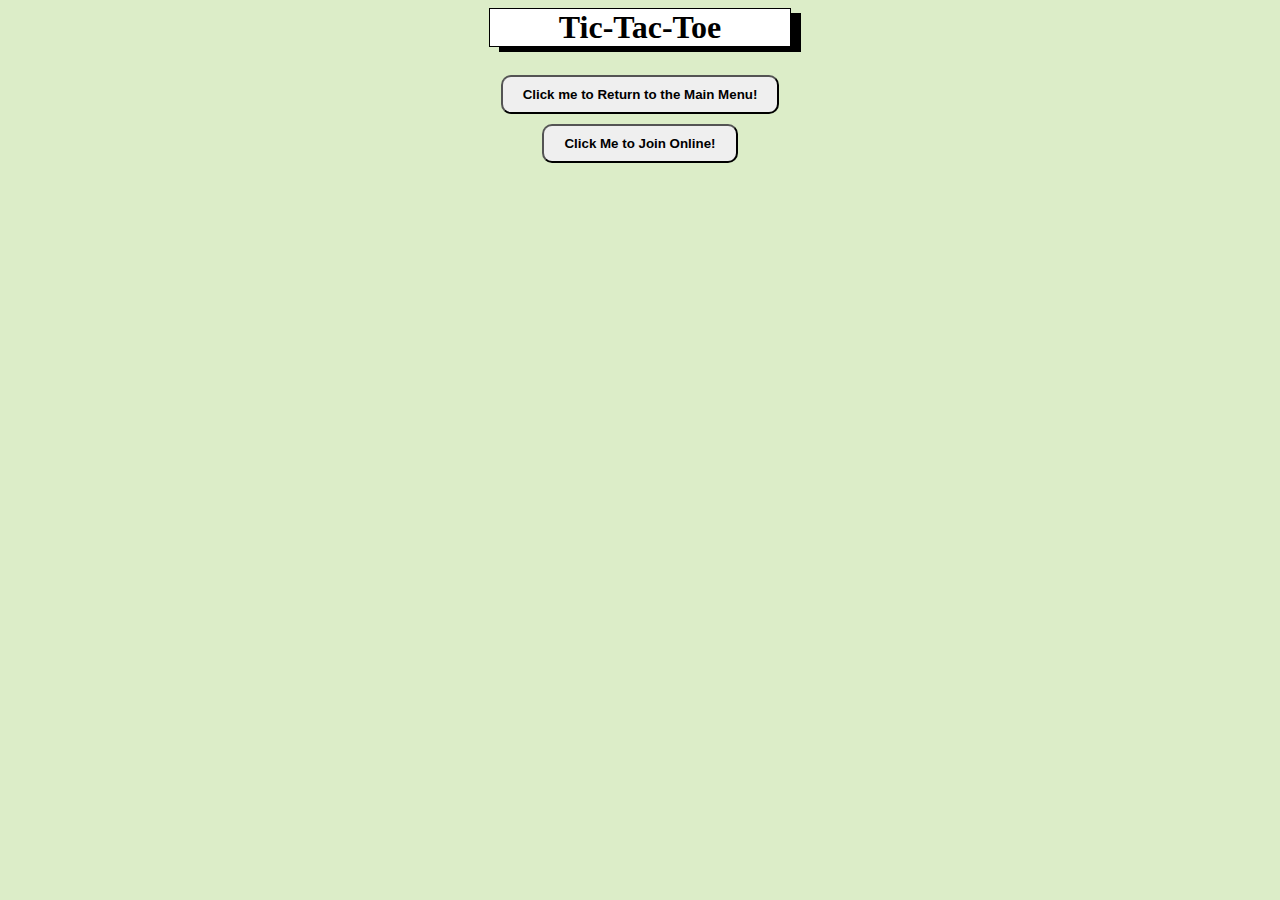
<file: index.html>
<!DOCTYPE html>
<html>
    <head>
        <link rel="stylesheet" href="lobby.css">
        <script src="connectionLogic.js"></script>
    </head>
    <body>
        <div id="titleDiv">
            <h1 class="title">Tic-Tac-Toe</h1>
            <br>
            <input class = "options" id="backButton" type="button" value="Click me to Return to the Main Menu!" onclick="returnButton()">
        </div>
        <div id="buttonMenu">
            <input class = "options" id="onlineMode" type="button" value="Click Me to Join Online!" onclick="sendID()">
        </div>

    </body>
</html>
</file>
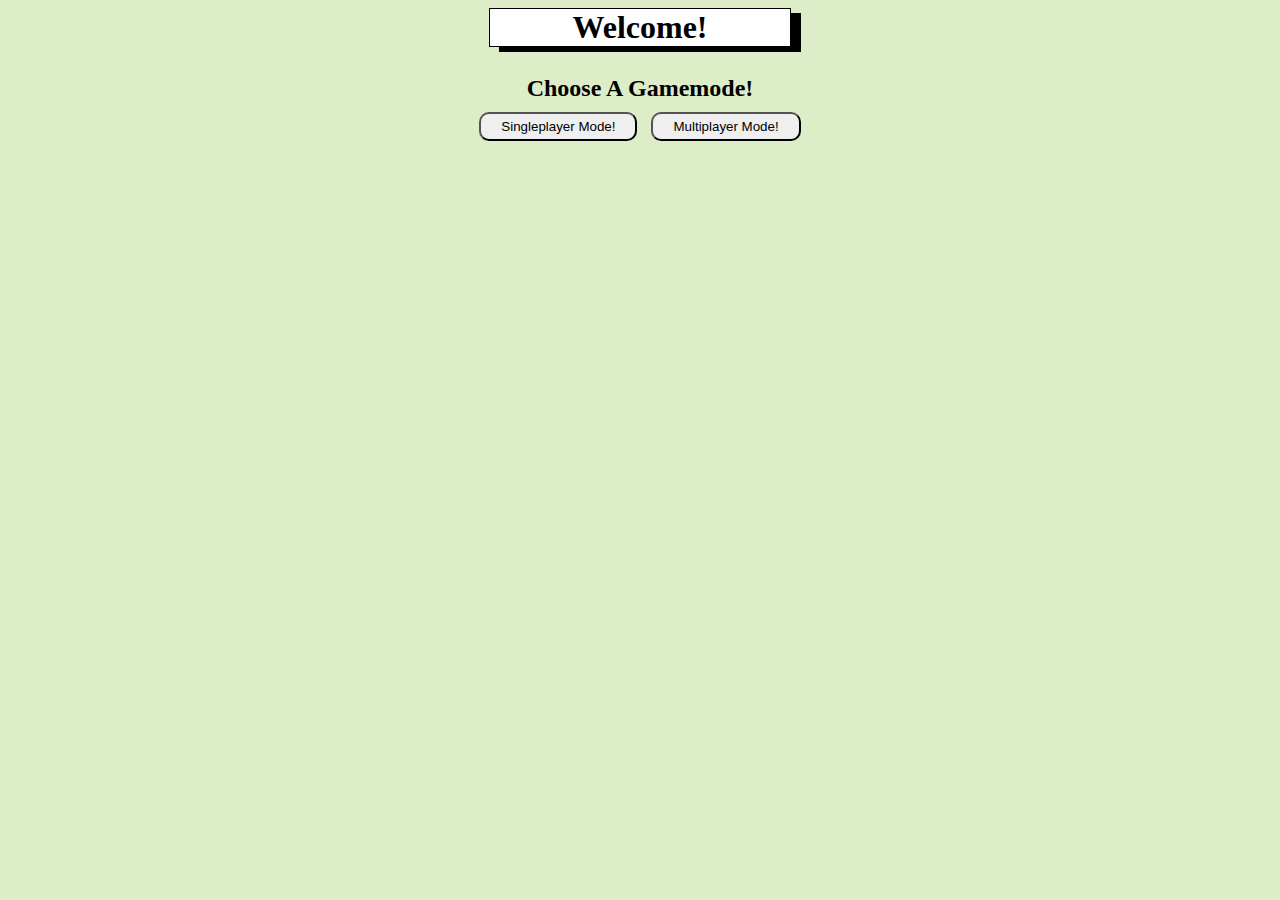
<file: mainPage.html>
<!DOCTYPE html>
<html>
    <head>
        <link rel="stylesheet" href="mainMenu.css">
        <script>

            function joinMultiplayer()
            {
                window.location.href = "index.html";
            }
            function joinSingleplayer()
            {
                window.location.href = "singleplayerOptions.html"
            }

        </script>
    </head>
    <body>
        <h1 class="title">Welcome!</h1>
        <br>
        <h2 id="secondTitle">Choose A Gamemode!</h2>
        <div id="buttonMenu">
            <input class ="options" id="sp" type="button" value="Singleplayer Mode!" onclick="joinSingleplayer()">
            <input class ="options" id="mp" type="button" value="Multiplayer Mode!" onclick="joinMultiplayer()">
        </div>
    </body>
</html>
</file>
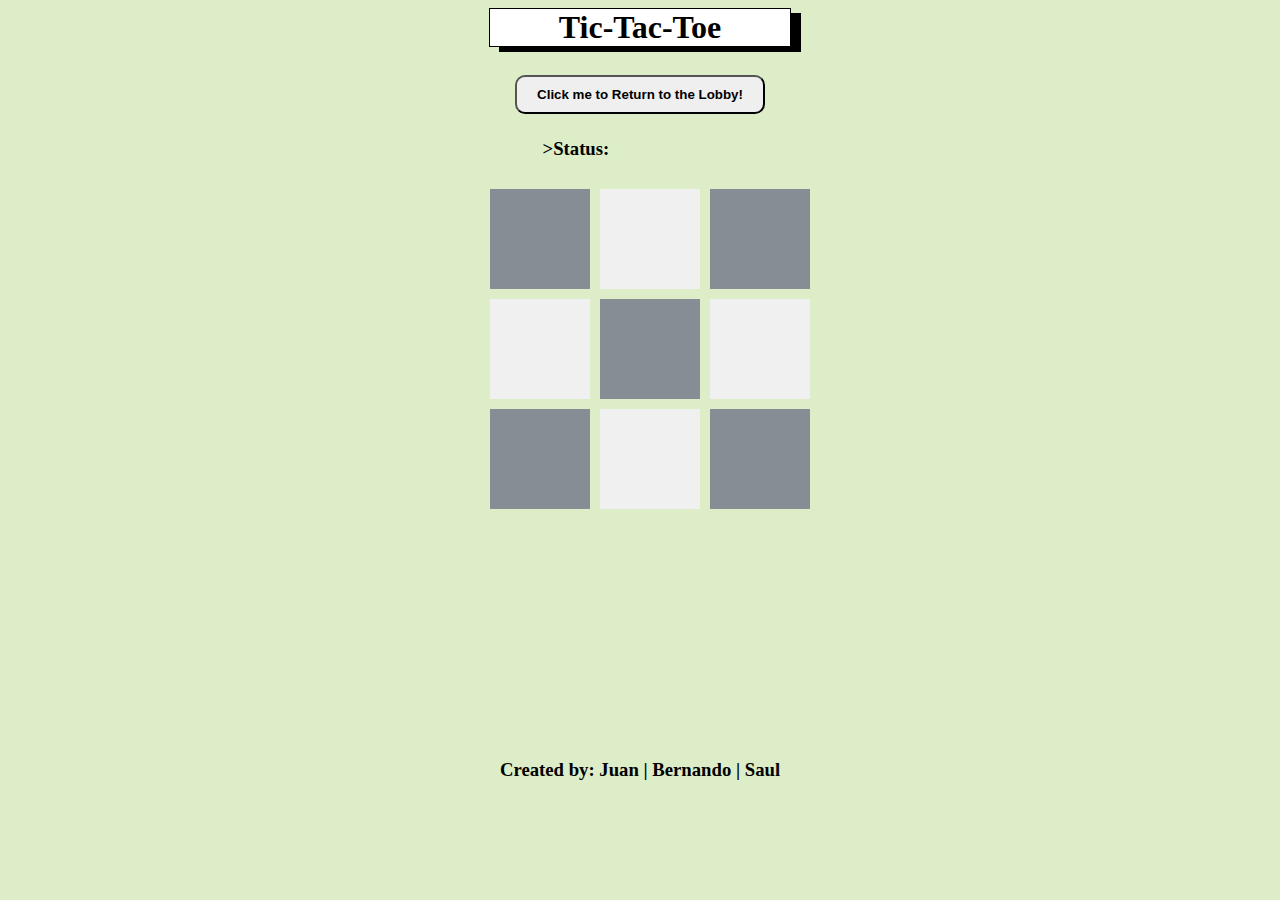
<file: multiplayerMatch.html>
<!DOCTYPE html>
<html lang="en">
<head>
    <meta charset="UTF-8">
    <meta http-equiv="X-UA-Compatible" content="IE=edge">
    <meta name="viewport" content="width=device-width, initial-scale=1.0">
    <title>Tic-Tac-Toe Game</title>
    <link rel="stylesheet" href="multiplayerMatchStyle.css">
</head>
<body>
    <div id="titleDiv">
        <h1 class="title">Tic-Tac-Toe</h1>
        <br>
        <input class = "options" id="backButton" type="button" value="Click me to Return to the Lobby!" onclick="returnToLobby()">
    </div>
    <div class="game">


        <div class="status">
            <h3>>Status: </h3>
            <div id="gameStatus"></div>
        </div>
        
        <div class="board">
            <div id="cell1" class="cell" onclick="placeMark(1)"></div>
            <div id="cell2" class="cell" onclick="placeMark(2)"></div>
            <div id="cell3" class="cell" onclick="placeMark(3)"></div>
            <div id="cell4" class="cell" onclick="placeMark(4)"></div>
            <div id="cell5" class="cell" onclick="placeMark(5)"></div>
            <div id="cell6" class="cell" onclick="placeMark(6)"></div>
            <div id="cell7" class="cell" onclick="placeMark(7)"></div>
            <div id="cell8" class="cell" onclick="placeMark(8)"></div>
            <div id="cell9" class="cell" onclick="placeMark(9)"></div>
        </div>
        <h3 class="createdBy">Created by: Juan | Bernando | Saul</h3>
    </div>


    <script>

        const ipAddr = "10.0.0.191";
        const port = "8765";
        const socket = new WebSocket("ws://" + ipAddr + ":" + port);

        // This is the client side of the game
        // Like who is current playing 
        const gameStatus = document.getElementById('gameStatus');
        // This is the board
        const cells = document.querySelectorAll('.cell');
        let player = null;


        // Redirects to Lobby
        function returnToLobby()
        {
            window.location.href = "index.html";

        }

        // Listens if the connection to the server is established
        socket.addEventListener('open', function (event) {
            gameStatus.textContent = 'Connected to the WebSocket server';
            socket.send(JSON.stringify({type:'beginMatch'}))
        });

        /* So something worth noting was that the client needed a way to block the player to make moves when it isnt their turn 
            therfore 2 functions were made, enableBoard(), disableBoard() */
        socket.addEventListener('message', function (event) {
            const data = JSON.parse(event.data);
            if (data.type === 'player') {
                player = data.player;
                gameStatus.textContent =  `${player}`;
            } else if (data.type === 'state') {
                updateBoard(data.state);
                // Enable or disable the board based on currentPlayer
                if ((data.state.currentPlayer === 'X' && player === 'p1') || 
                    (data.state.currentPlayer === 'O' && player === 'p2')) {
                    // It's this client's turn
                    enableBoard();
                } else {
                    // It's not this client's turn
                    disableBoard();
                }
            } else if (data.type === 'win') {
                alert(`Player ${data.player} won!`);
                // Disable the board after win
                disableBoard();
                // Optionally reset the game here
            } else if (data.type === 'error') {
                alert(data.message);
            }
        });

        // Enables board and allows for clicks
        function enableBoard() {
            cells.forEach(cell => {
                cell.style.pointerEvents = 'auto'; // Enable clicking
            });
        }

        // Disables board from being clicked
        function disableBoard() {
            cells.forEach(cell => {
                cell.style.pointerEvents = 'none'; // Disable clicking
            });
        }


        // Sends cellID to Server of which cell is being clicked
        function placeMark(cellId) {
            if (player) {
                socket.send(JSON.stringify({ cellId: cellId })); 
            }
        }

        // UPDATES THE BOARD
        function updateBoard(state) {
            //Clears all cells
            cells.forEach(cell => cell.textContent = '');
            // Place the marks for player1
            state.p1Moves.forEach(spot => {
                document.getElementById('cell' + spot).textContent = 'X';
            });
            // Place the marks for player2
            state.p2Moves.forEach(spot => {
                document.getElementById('cell' + spot).textContent = 'O';
            });
            // Update the current player status
            gameStatus.textContent = `Current player: ${state.currentPlayer}`;
        }
    </script>
</body>
</html>
</file>
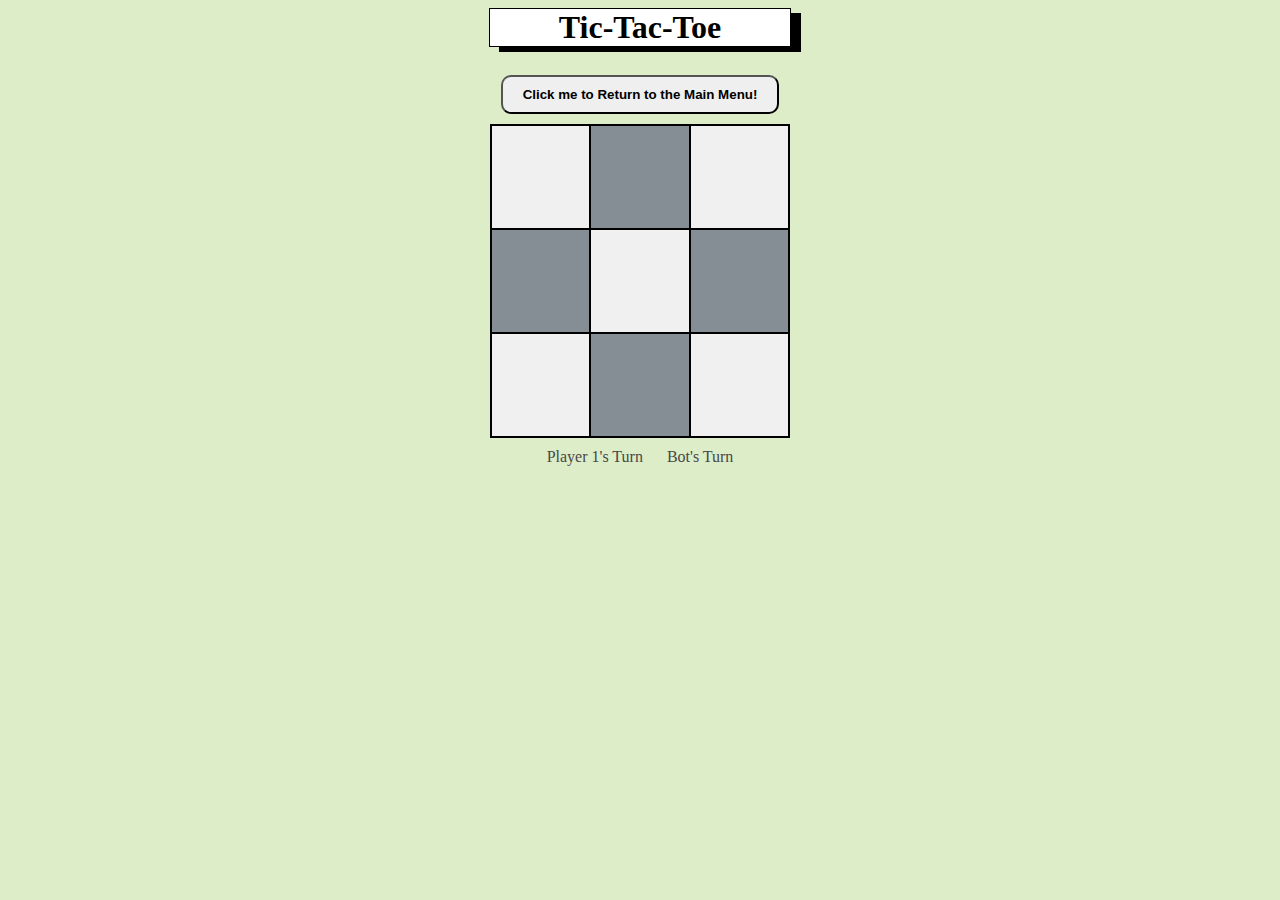
<file: singleBot.html>
<!DOCTYPE html>
<html>
    <head>
        <link rel="stylesheet" href="singleStyle.css">
    </head>

    <body>
        <div id="titleDiv">
            <h1 class="title">Tic-Tac-Toe</h1>
            <br>
            <input class = "options" id="backButton" type="button" value="Click me to Return to the Main Menu!" onclick="returnButton()">
        </div>

        <table>
        
            <tr>
                <td id="cell1" onclick="placeMark('cell1')"></td>
                <td id="cell2" onclick="placeMark('cell2')"></td>
                <td id="cell3" onclick="placeMark('cell3')"></td>
            </tr>

            <tr>
                <td id="cell4" onclick="placeMark('cell4')"></td>
                <td id="cell5" onclick="placeMark('cell5')"></td>
                <td id="cell6" onclick="placeMark('cell6')"></td>
            </tr>

            <tr>
                <td id="cell7" onclick="placeMark('cell7')"></td>
                <td id="cell8" onclick="placeMark('cell8')"></td>
                <td id="cell9" onclick="placeMark('cell9')"></td>
            </tr>
        </table>
        <div id="indicator">
            <p id="p1_indicator">Player 1's Turn</p>
            <p id="p2_indicator">Bot's Turn</p>
        </div>
        
        <div id="endResult">

        </div>

        <script src="singleBotLogic.js"></script>
    </body>
</html>
</file>
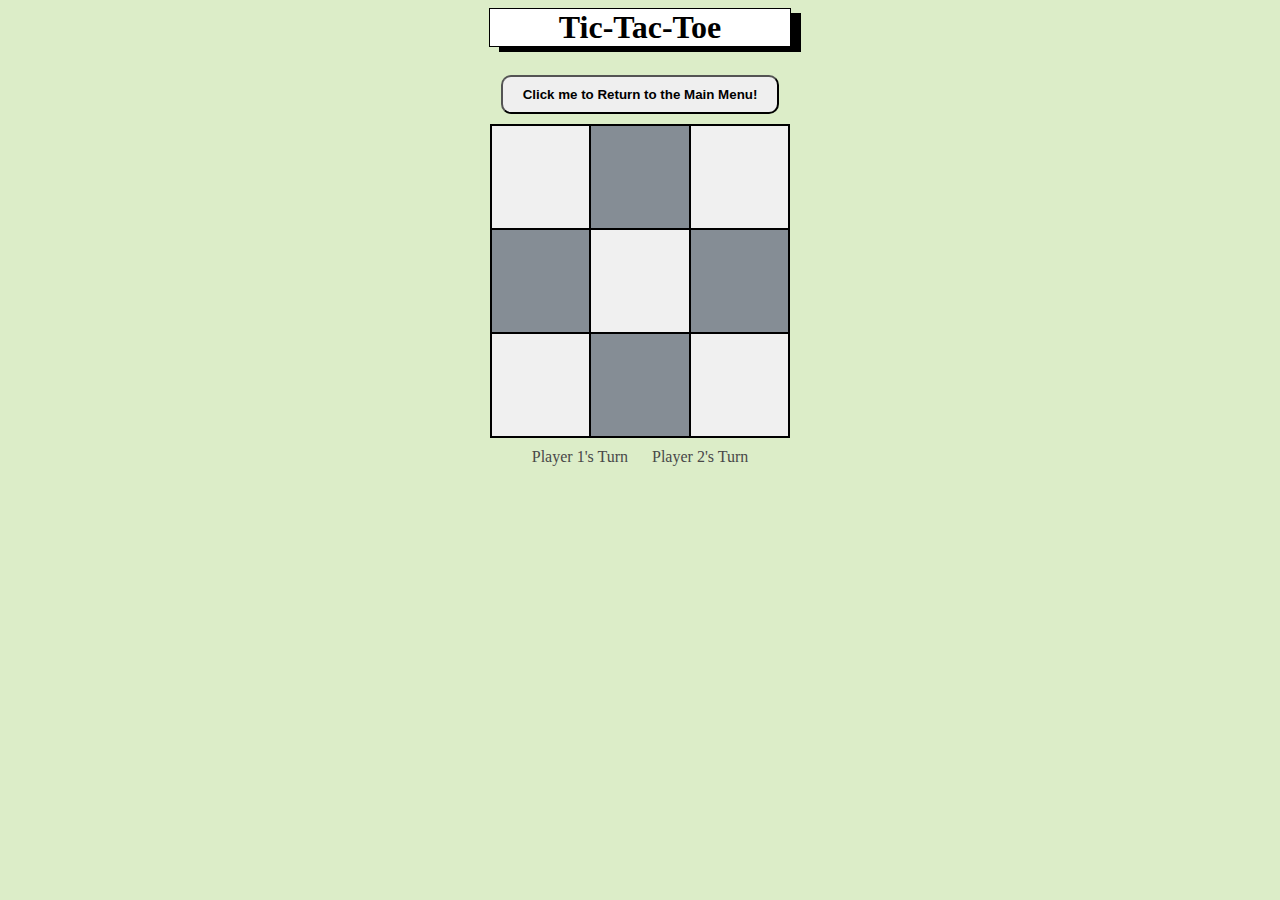
<file: singleplayerGame.html>
<!DOCTYPE html>
<html>
    <head>
        <link rel="stylesheet" href="singleStyle.css">
    </head>

    <body>
        <div id="titleDiv">
            <h1 class="title">Tic-Tac-Toe</h1>
            <br>
            <input class = "options" id="backButton" type="button" value="Click me to Return to the Main Menu!" onclick="returnButton()">
        </div>

        <table>
        
            <tr>
                <td id="cell1" onclick="placeMark('cell1')"></td>
                <td id="cell2" onclick="placeMark('cell2')"></td>
                <td id="cell3" onclick="placeMark('cell3')"></td>
            </tr>

            <tr>
                <td id="cell4" onclick="placeMark('cell4')"></td>
                <td id="cell5" onclick="placeMark('cell5')"></td>
                <td id="cell6" onclick="placeMark('cell6')"></td>
            </tr>

            <tr>
                <td id="cell7" onclick="placeMark('cell7')"></td>
                <td id="cell8" onclick="placeMark('cell8')"></td>
                <td id="cell9" onclick="placeMark('cell9')"></td>
            </tr>
        </table>
        <div id="indicator">
            <p id="p1_indicator">Player 1's Turn</p>
            <p id="p2_indicator">Player 2's Turn</p>
        </div>
        
        <div id="endResult">

        </div>

        <script src="singleplayerLogic.js"></script>
    </body>
</html>
</file>
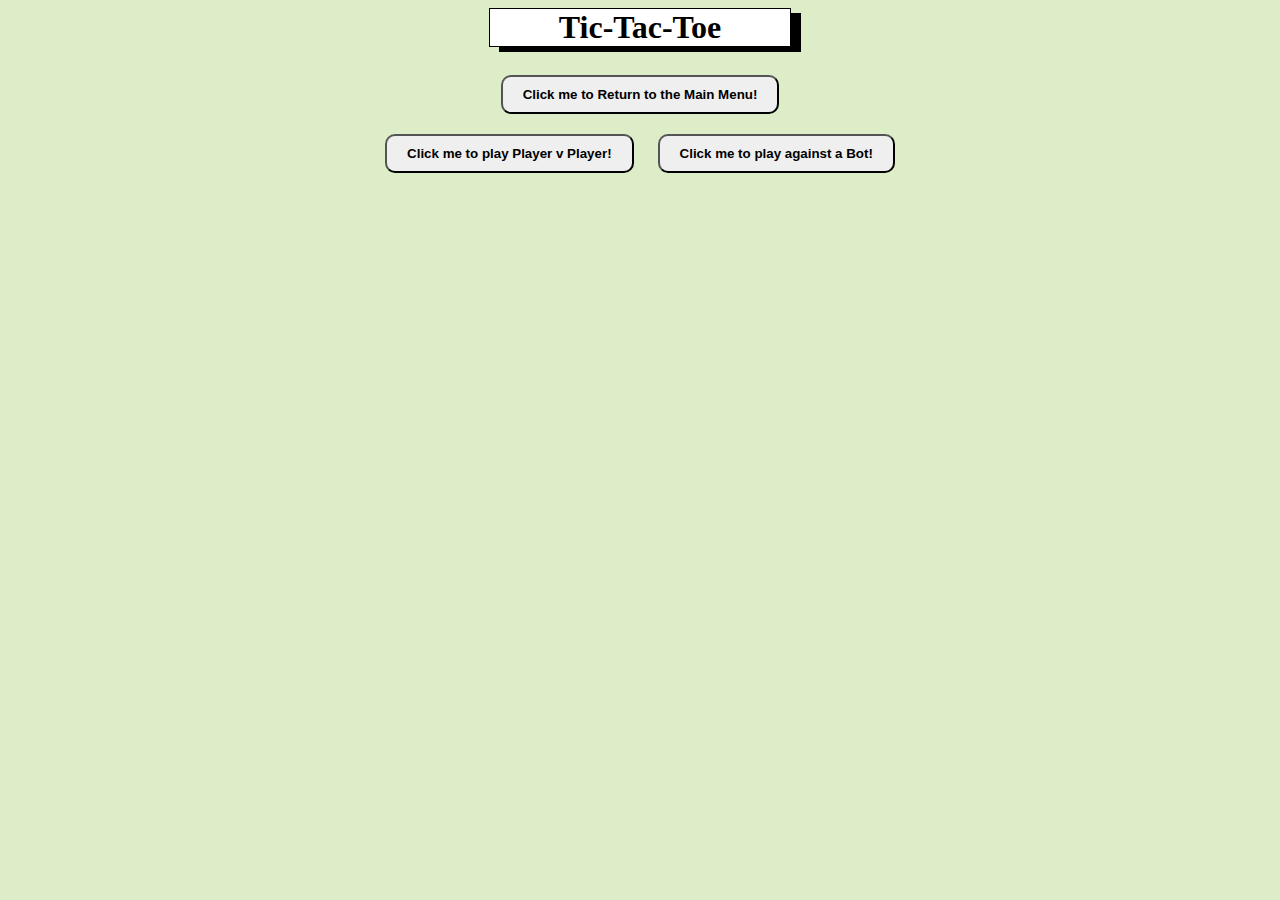
<file: singleplayerOptions.html>
<!DOCTYPE html>
<html>
    <head>
        <title>Game Options</title>
        <link rel="stylesheet" href="singleOptions.css">
        <script>
            function returnButton()
            {
                window.location.href = "mainPage.html";
            }

            function pvpMode()
            {
                window.location.href = "singleplayerGame.html";
            }

            function pvbMode()
            {
                window.location.href = "singleBot.html";

            }
        </script>
    </head>
    <body>
        <div id="titleDiv">
            <h1 class="title">Tic-Tac-Toe</h1>
            <br>
            <input class = "options" id="backButton" type="button" value="Click me to Return to the Main Menu!" onclick="returnButton()">
        </div>

        <div id="buttonDiv">
            <input class = "options" id="pvp" type="button" value="Click me to play Player v Player!" onclick="pvpMode()">
            <input class = "options" id="pvb" type="button" value="Click me to play against a Bot!" onclick="pvbMode()">
    
        </div>

    </body>
</html>
</file>
<file: lobby.css>
body
{
    background-color: #DCEDC8;
}


li
{
    list-style: none;
}
ul
{
    border: 1px solid;
    padding: 10px 10px;
    margin-left: auto;
    margin-right: auto;

    width: 70%;
    box-shadow: 3px 5px 0 #000;
 
}
label
{
    margin: 0px 10px;
}
#self
{
    background-color: white;
    object-position: center;
    border: 1px solid;
    box-shadow: 10px 5px 0 #000;

    padding: 10px;
    width:70%;
    margin: auto;
    text-align: center;
    font-size: 20pt;
}
.title {
    background-color: white;

    margin-bottom: 0;
    border: 1px solid #000;
    width: 300px;
    margin: auto;
    box-shadow: 10px 5px 0 #000;
}
#titleDiv
{
    object-position: center;
    margin: auto;
    text-align: center;
}
#buttonMenu
{
    text-align: center; 
}
#backButton, #botButton
{
    font-weight: bold;
    border-radius: 10px;
    padding:10px 20px;
    margin: 10px 10px;
  
}
#onlineMode
{
    font-weight: bold;
    border-radius: 10px;
    padding:10px 20px;
}
#playerList
{
    border: 1px solid;
    box-shadow: 10px 5px 0 #000;

    padding: 10px;
    margin: 10px auto;
    width: 70%;
}

.playerOnline
{
    background-color: white;
    border: 1px solid;
    box-shadow: 5px 5px 0 #000;

    border-radius: 10px;
    margin: 10px auto;
    padding: 10px;
}
.options
{
    transition: 0.5s;
}

.options:hover
{
    box-shadow: 0 5px 15px rgba(73, 77, 79, 0.972)

}
#requestList
{
    font-size: 13pt;
}
</file>
<file: mainMenu.css>
body
{
    background-color: #DCEDC8;
}

.title {
    background-color: white;
    text-align: center;
    margin-bottom: 0;
    border: 1px solid #000;
    width: 300px;
    margin: auto;
    box-shadow: 10px 5px 0 #000;
}

#secondTitle
{
    padding: 10px 0px;
    object-position: center;
    margin: auto;
    text-align: center;
}
#buttonMenu
{
    text-align: center; 

}
.options
{
    font-weight: normal;
    border-radius: 10px;
    padding:10px 20px;
    margin: 10px 10px;
    transition: 0.5s;
  
}
.options:hover
{
    box-shadow: 0 5px 15px rgba(73, 77, 79, 0.972)

}
#sp, #mp
{
    padding: 5px 20px;
    margin: 0px 5px;
}
</file>
<file: multiplayerMatchStyle.css>
body
{
    background-color: #DCEDC8;
}

.title {
    background-color: white;

    margin-bottom: 0;
    border: 1px solid #000;
    width: 300px;
    margin: auto;
    box-shadow: 10px 5px 0 #000;
}
#titleDiv
{
    object-position: center;
    margin: auto;
    text-align: center;
}
#buttonMenu
{
    text-align: center; 
}
#backButton
{
    font-weight: bold;
    border-radius: 10px;
    padding:10px 20px;
    margin: 10px 10px;
  
}

.game{
    display: flex;
    flex-direction: column;
    justify-content: center;
    text-align: center;
}
.title {
    margin-bottom: 0;
    border: 1px solid #000;
    width: 300px;
    margin: auto;
    box-shadow: 10px 5px 0 #000;
}
.status{
    display: flex;
    flex-direction: row;
    align-items: center;
    height: 50px;
    width: 200px;
    margin: auto;
    text-align: left;
    margin-bottom: 15px;
    
    padding-left: 5px;

}
.createdBy {
    margin-top: 250px;
    /*outline: 1px solid #000;*/
    height: 100%;
}
.board {
    display: grid;
    grid-template-columns: repeat(3, 1fr);
    gap: 10px;
    width: 300px;
    margin: auto;
}
.cell {
    width: 100px;
    height: 100px;
    background-color: #f0f0f0;
    display: flex;
    align-items: center;
    justify-content: center;
    font-size: 2em;
    cursor: pointer;
}
.cell:nth-child(odd) {
    background-color: rgb(133, 141, 149);
  }
</file>
<file: singleStyle.css>
body
{
    background-color: #DCEDC8;
}

table {
    display: grid;
    border-collapse: collapse;

    gap: 10px;
    width: 300px;
    margin: auto;
    
}
.title {
    background-color: white;
    text-align: center;
    margin-bottom: 0;
    border: 1px solid #000;
    width: 300px;
    margin: auto;
    box-shadow: 10px 5px 0 #000;
}
#titleDiv
{
    object-position: center;
    margin: auto;
    text-align: center;
}
#backButton, #playAgainButton
{
    font-weight: bold;
    border-radius: 10px;
    padding:10px 20px;
    margin: 10px 10px;
    transition: 0.5s;
  
}

#backButton:hover, #playAgainButton:hover
{
    box-shadow: 0 5px 15px rgba(73, 77, 79, 0.972)

}
#cell1,  #cell3,#cell5,#cell7,#cell9 {
    border: 2px black solid;
    width: 100px;
    height: 100px;
    background-color: #f0f0f0;
}

#cell2, #cell4, #cell6,#cell8 {
    border: 2px black solid;
    width: 100px;
    height: 100px;
    background-color: rgb(133, 141, 149)
}


#cell1,#cell2,#cell3,#cell4,#cell5,#cell5,#cell6,#cell7,#cell8,#cell9 
{
    position: relative;
    text-align: center;
 }

  #cell1.clickedPlayer1::after,
  #cell2.clickedPlayer1::after,
  #cell3.clickedPlayer1::after,
  #cell4.clickedPlayer1::after,
  #cell5.clickedPlayer1::after,
  #cell6.clickedPlayer1::after,
  #cell7.clickedPlayer1::after,
  #cell8.clickedPlayer1::after,
  #cell9.clickedPlayer1::after {
    content: "X";
    color:red;
    font-size: 20pt;
    
       /* Change this color or remove it for player-chosen color */
  }

  #cell1.clickedPlayer2::after,
  #cell2.clickedPlayer2::after,
  #cell3.clickedPlayer2::after,
  #cell4.clickedPlayer2::after,
  #cell5.clickedPlayer2::after,
  #cell6.clickedPlayer2::after,
  #cell7.clickedPlayer2::after,
  #cell8.clickedPlayer2::after,
  #cell9.clickedPlayer2::after {
    content: "O";
    color: blue;
   font-size: 20pt;
    object-position: center;
       /* Change this color or remove it for player-chosen color */
  }

  #Player1
  {
    font-size: 30px;
  }
  #Player2{
    font-size: 30px;
  }
  
#indicator
{
    display: block;
    text-align: center;
}
#p1_indicator
{
    color:rgb(72, 72, 72);
    display: inline-block;
    margin: 10px 10px;
}
#p2_indicator
{
    color:rgb(72, 72, 72);
    display: inline-block;
    margin: 10px 10px;
}
  
#endResult
{
    text-align: center;
}
</file>
<file: singleOptions.css>
body
{
    background-color: #DCEDC8;
}

.title {
    background-color: white;
    text-align: center;
    margin-bottom: 0;
    border: 1px solid #000;
    width: 300px;
    margin: auto;
    box-shadow: 10px 5px 0 #000;
    
}
#titleDiv, #buttonDiv
{
    object-position: center;
    margin: auto;
    text-align: center;
}
#backButton, #pvp, #pvb
{
    font-weight: bold;
    border-radius: 10px;
    padding:10px 20px;
    margin: 10px 10px;
    transition: 0.5s;
  
}

#backButton:hover, #playAgainButton:hover
{
    box-shadow: 0 5px 15px rgba(73, 77, 79, 0.972)

}
#pvp:hover, #pvb:hover
{
    box-shadow: 0 5px 15px rgba(73, 77, 79, 0.972)

}
</file>
